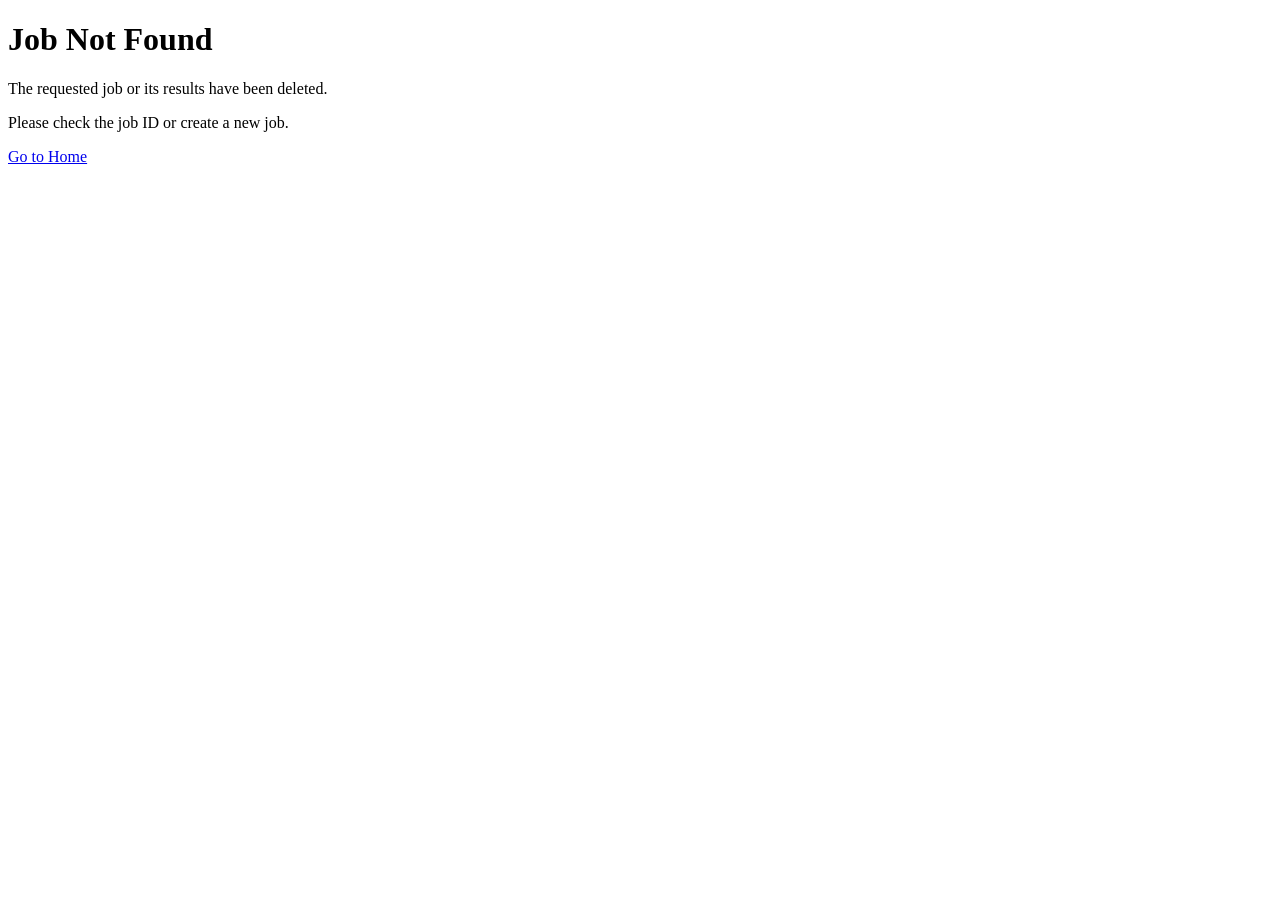
<file: django/cas_web_app/cas_offinder/templates/cas_offinder/job_not_found.html>
<!DOCTYPE html>
<html>
<head>
    <title>Job Not Found</title>
</head>
<body>
    <h1>Job Not Found</h1>
    <p>The requested job or its results have been deleted.</p>
    <p>Please check the job ID or create a new job.</p>
    <a href="{% url 'cas_offinder:index' %}">Go to Home</a>
</body>
</html>
</file>
